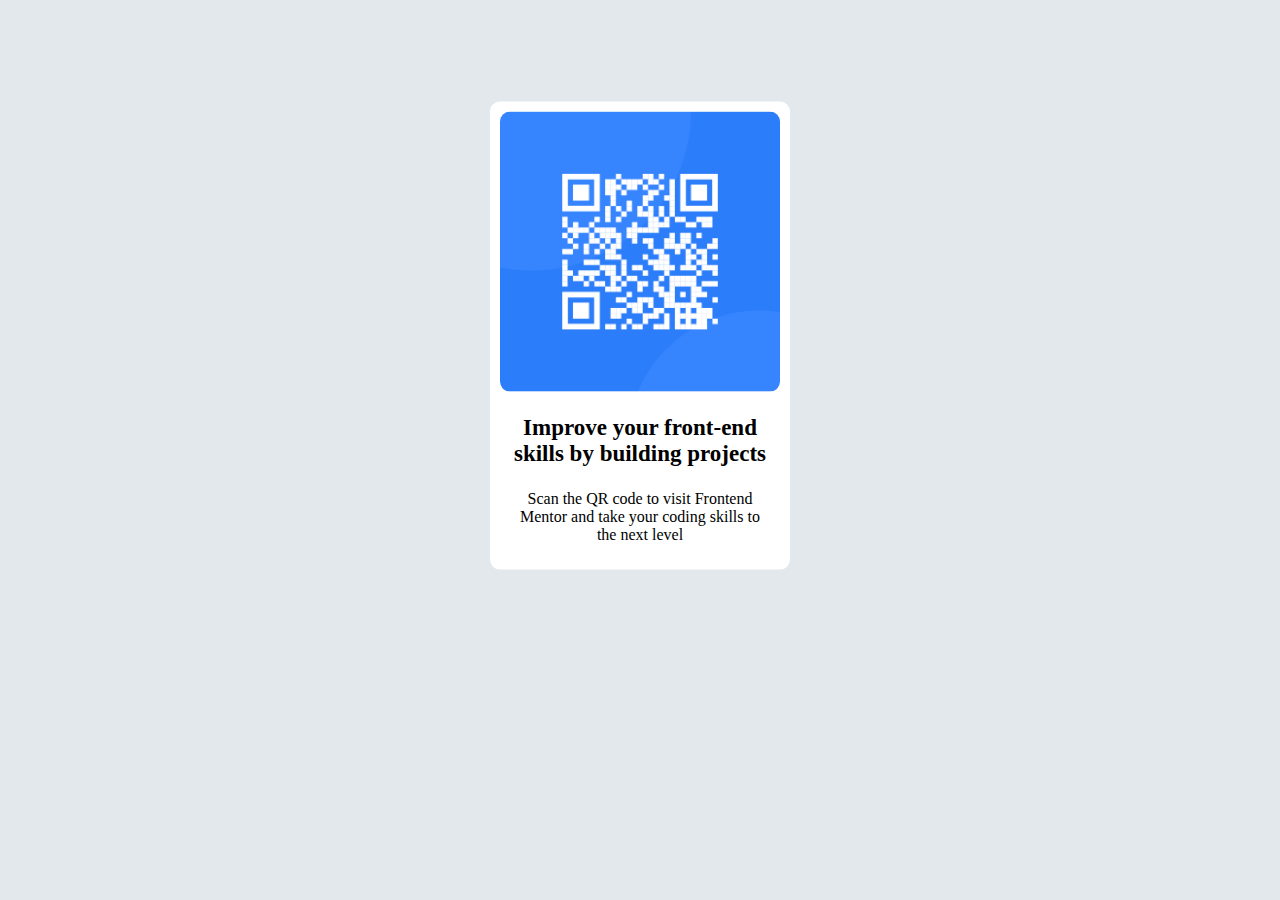
<file: index.html>
<!DOCTYPE html>
<html lang="en">
<head>
    <meta charset="UTF-8">
    <meta http-equiv="X-UA-Compatible" content="IE=edge">
    <meta name="viewport" content="width=device-width, initial-scale=1.0">
    <link rel="shortcut icon" type="image/png" href="./images/favicon-32x32.png">
    <link rel="stylesheet" href="index.css">
    <title>qr-code card using html and css</title>
</head>
<body>
    <div class="card">
        <div class="qrcode__container">
            <img src="./images/image-qr-code.png" alt="image of qr scan code">
        </div>
        <div class="content">
            <h3 class="heading" >
                Improve your front-end skills by building projects
            </h3>
            <p class="content__body">Scan the QR code to visit Frontend Mentor and take your coding skills to the next level</p>
        </div>
    </div>
</body>
</html>
</file>
<file: index.css>
* {
    box-sizing: border-box;
}

body {
    position: relative;
    background: rgb(226, 232, 235);
    text-align: center;
}

img {
    max-width: 100%;
    display: block;
    border-radius: 10px;
}

.card {
    position: absolute;
    background: white;
    width: 300px;
    padding: 10px;
    border-radius: 10px;
    left: 50%;
    transform: translate(-50%, 20%);
}

.content {
    padding-inline: 10px;
}

h3 {
    font-size: 23px;
}
</file>
